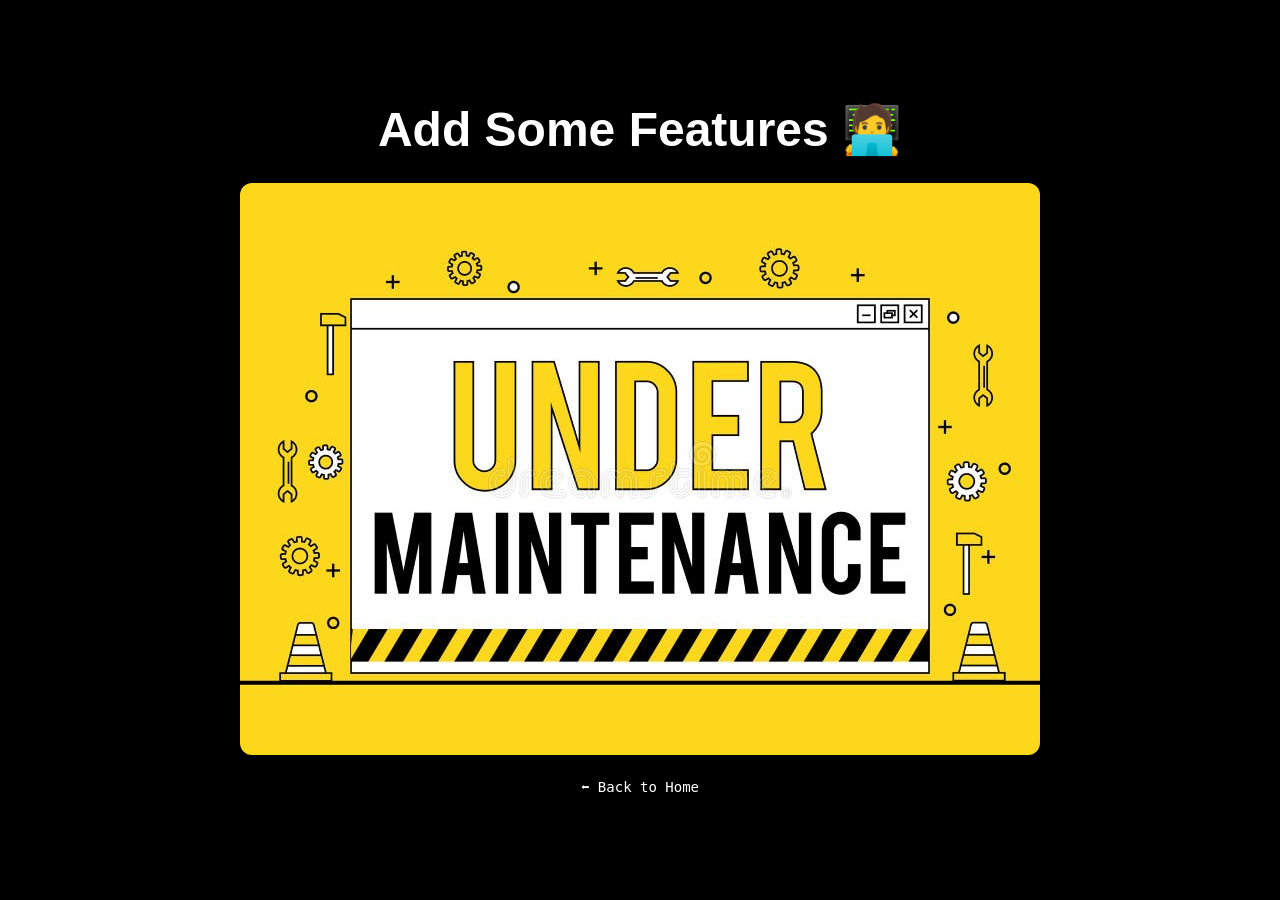
<file: progress.html>
<!DOCTYPE html>
<html lang="en">
<head>
  <meta charset="UTF-8">
  <meta name="viewport" content="width=device-width, initial-scale=1.0">
  <title>Under Maintenance</title>

  <style>
    * {
      margin: 0;
      padding: 0;
      box-sizing: border-box;
    }

    body {
      background: #000;
      min-height: 100vh;
      display: flex;
      flex-direction: column;
      align-items: center;
      justify-content: center;
      padding: 20px;
      font-family: Arial, sans-serif;
    }

    h1 {
      color: white;
      text-align: center;
      margin-bottom: 25px;
      font-size: clamp(1.6rem, 4vw, 3rem);
    }

    img {
      width: 100%;
      max-width: 800px;
      height: auto;
      border-radius: 12px;
      display: block;
    }

    .back-home {
      display: inline-flex;
      align-items: center;
      gap: 8px;
      margin-top: 24px;
      color: #fff;
      font-family: 'JetBrains Mono', monospace;
      font-size: 14px;
      text-decoration: none;
      padding-bottom: 2px;
      border-bottom: 1px solid transparent;
      transition: border-color 0.2s, opacity 0.2s;
    }

    .back-home:hover {
      border-bottom: 1px solid rgba(255, 255, 255, 0.6);
    }

    .back-home .arrow {
      transition: transform 0.2s;
    }

    .back-home:hover .arrow {
      transform: translateX(-3px);
    }

    /* Mobile */
    @media (max-width: 768px) {
      body {
        padding: 15px;
      }

      h1 {
        margin-bottom: 18px;
      }

      img {
        max-width: 100%;
      }
    }
  </style>
</head>

<body>

  <h1>Add Some Features 🧑‍💻</h1>
  <img src="assets/images/WhatsApp Image.jpeg" alt="">
  <a class="back-home" href=""
    <span class="arrow">⬅️</span> Back to Home
  </a>
</body>
</html>
</file>
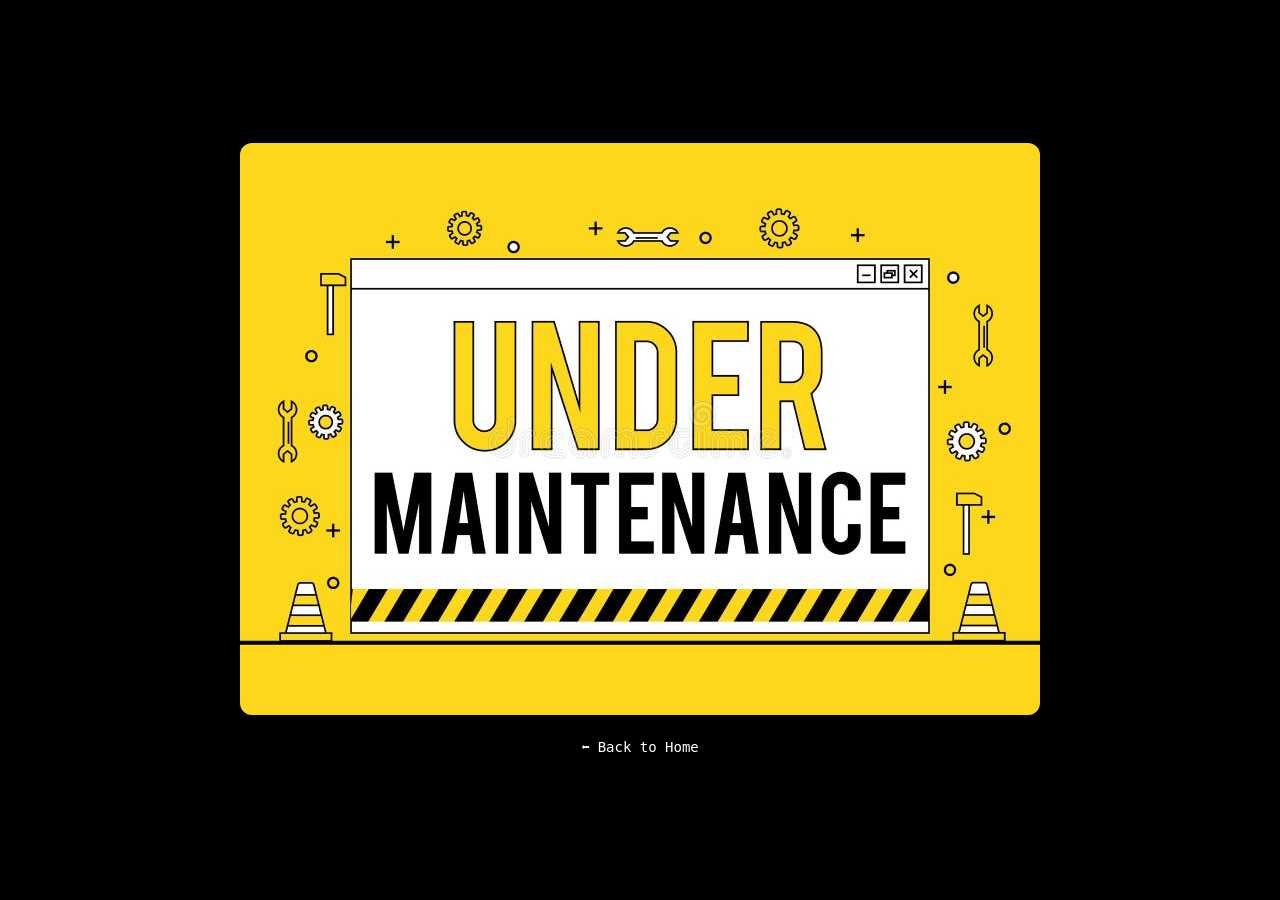
<file: assets/progress.html>
<!DOCTYPE html>
<html lang="en">
<head>
  <meta charset="UTF-8">
  <meta name="viewport" content="width=device-width, initial-scale=1.0">
  <title>Under Maintenance</title>

  <style>
    * {
      margin: 0;
      padding: 0;
      box-sizing: border-box;
    }

    body {
      background: #000;
      min-height: 100vh;
      display: flex;
      flex-direction: column;
      align-items: center;
      justify-content: center;
      padding: 20px;
      font-family: Arial, sans-serif;
    }

    h1 {
      color: white;
      text-align: center;
      margin-bottom: 25px;
      font-size: clamp(1.6rem, 4vw, 3rem);
    }

    img {
      width: 100%;
      max-width: 800px;
      height: auto;
      border-radius: 12px;
      display: block;
    }

    /* Mobile */
    @media (max-width: 768px) {
      body {
        padding: 15px;
      }

      h1 {
        margin-bottom: 18px;
      }

      img {
        max-width: 100%;
      }
    }
  </style>
</head>

<body>

  <!-- <h1>Add Some Features 🧑‍💻</h1> -->
  <img src="/assets/images/WhatsApp Image 2026-08-01 at 3.11.02 PM.jpeg" alt="">
  <!-- <a style="margin-top: 3%; color: white;" href="/index.html"> ⬅️ Back to Home</a> -->
   <a class="back-home" href="/index.html">
  <span class="arrow">⬅️</span> Back to Home
</a>

<style>
  .back-home {
    display: inline-flex;
    align-items: center;
    gap: 8px;
    margin-top: 24px;
    color: #fff;
    font-family: 'JetBrains Mono', monospace;
    font-size: 14px;
    text-decoration: none;
    padding-bottom: 2px;
    border-bottom: 1px solid transparent;
    transition: border-color 0.2s, opacity 0.2s;
  }

  .back-home:hover {
    border-bottom: 1px solid rgba(255,255,255,0.6);
  }

  .back-home .arrow {
    transition: transform 0.2s;
  }

  .back-home:hover .arrow {
    transform: translateX(-3px);
  }
</style>

</body>
</html>
</file>
